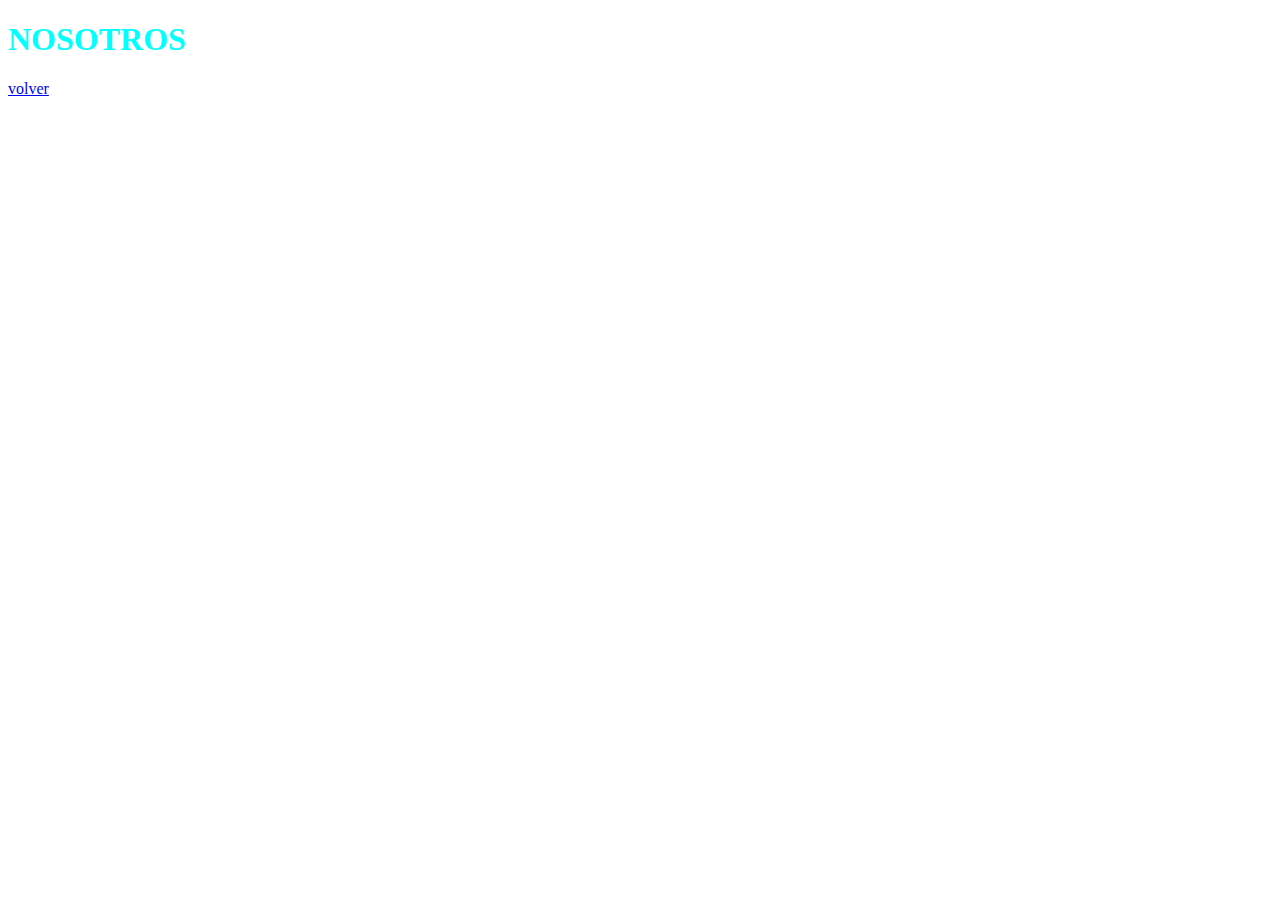
<file: nosotros.html>
<!DOCTYPE html>
<html lang="en">
<head>
    <meta charset="UTF-8">
    <meta name="viewport" content="width=device-width, initial-scale=1.0">
    <title>Document</title>
    <link rel="stylesheet" href="css/styles.css">
</head>
<body>
    <h1>NOSOTROS</h1>
    <a href="index.html">volver</a>
</body>
</html>
</file>
<file: css/styles.css>
h1 {

    color: cyan ;
}

#site-header {
background-color: red;

}
.encabezado {
    color: darkgreen;
    }

    .mayuscula {
        text-transform: uppercase;

        }

        /* Header */
        
        .site-header.inicio {
background: url(../img/header.jpg);
background-position: center center; /* para mostrar imagen desde el centro*/
background-size: cover; /* para tomar el ancho y la altura correcta para la imagen*/
/*height: 800px; para especifigar un tamaño grande */
height: 100vh;  /*para toda la pantalla*/
min-height: 600px; /*esto para que cuando un usurio tiene pantalla pequeña se ajusten letras*/

        }
</file>
